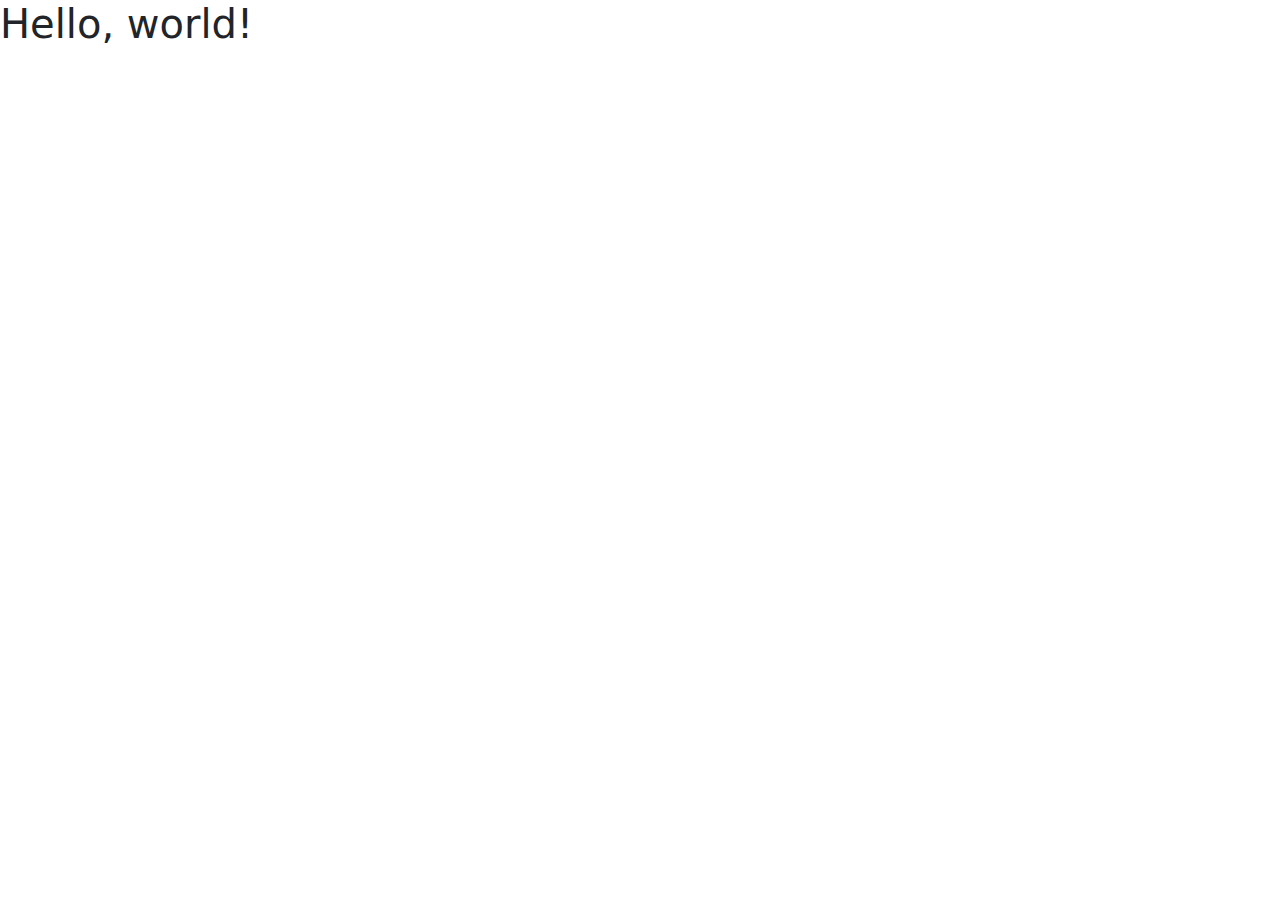
<file: kegiatan.html>
<!doctype html>
<html lang="en">
  <head>
    <meta charset="utf-8">
    <meta name="viewport" content="width=device-width, initial-scale=1">
    <title>Bootstrap demo</title>
    <link href="https://cdn.jsdelivr.net/npm/bootstrap@5.3.3/dist/css/bootstrap.min.css" rel="stylesheet" integrity="sha384-QWTKZyjpPEjISv5WaRU9OFeRpok6YctnYmDr5pNlyT2bRjXh0JMhjY6hW+ALEwIH" crossorigin="anonymous">
  </head>
  <body>
    <h1>Hello, world!</h1>
    <script src="https://cdn.jsdelivr.net/npm/bootstrap@5.3.3/dist/js/bootstrap.bundle.min.js" integrity="sha384-YvpcrYf0tY3lHB60NNkmXc5s9fDVZLESaAA55NDzOxhy9GkcIdslK1eN7N6jIeHz" crossorigin="anonymous"></script>
  </body>
</html>
</file>
